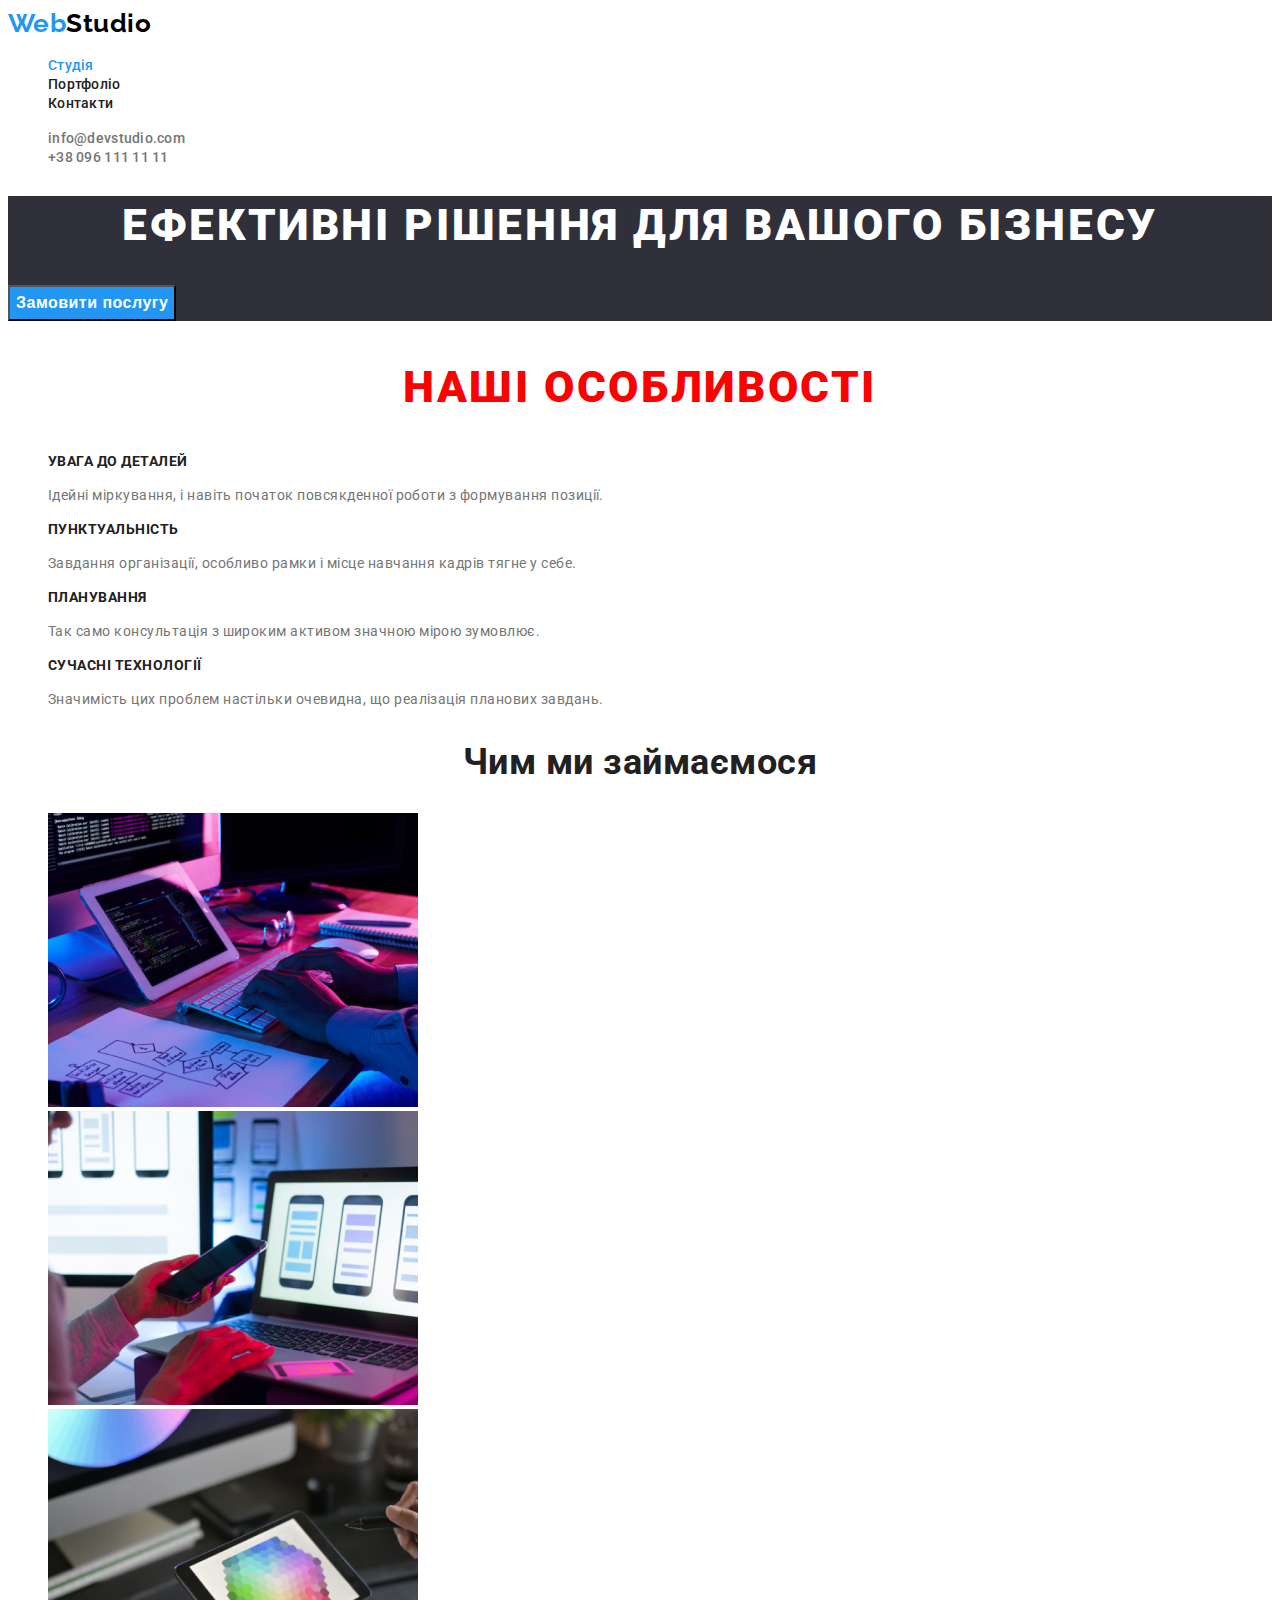
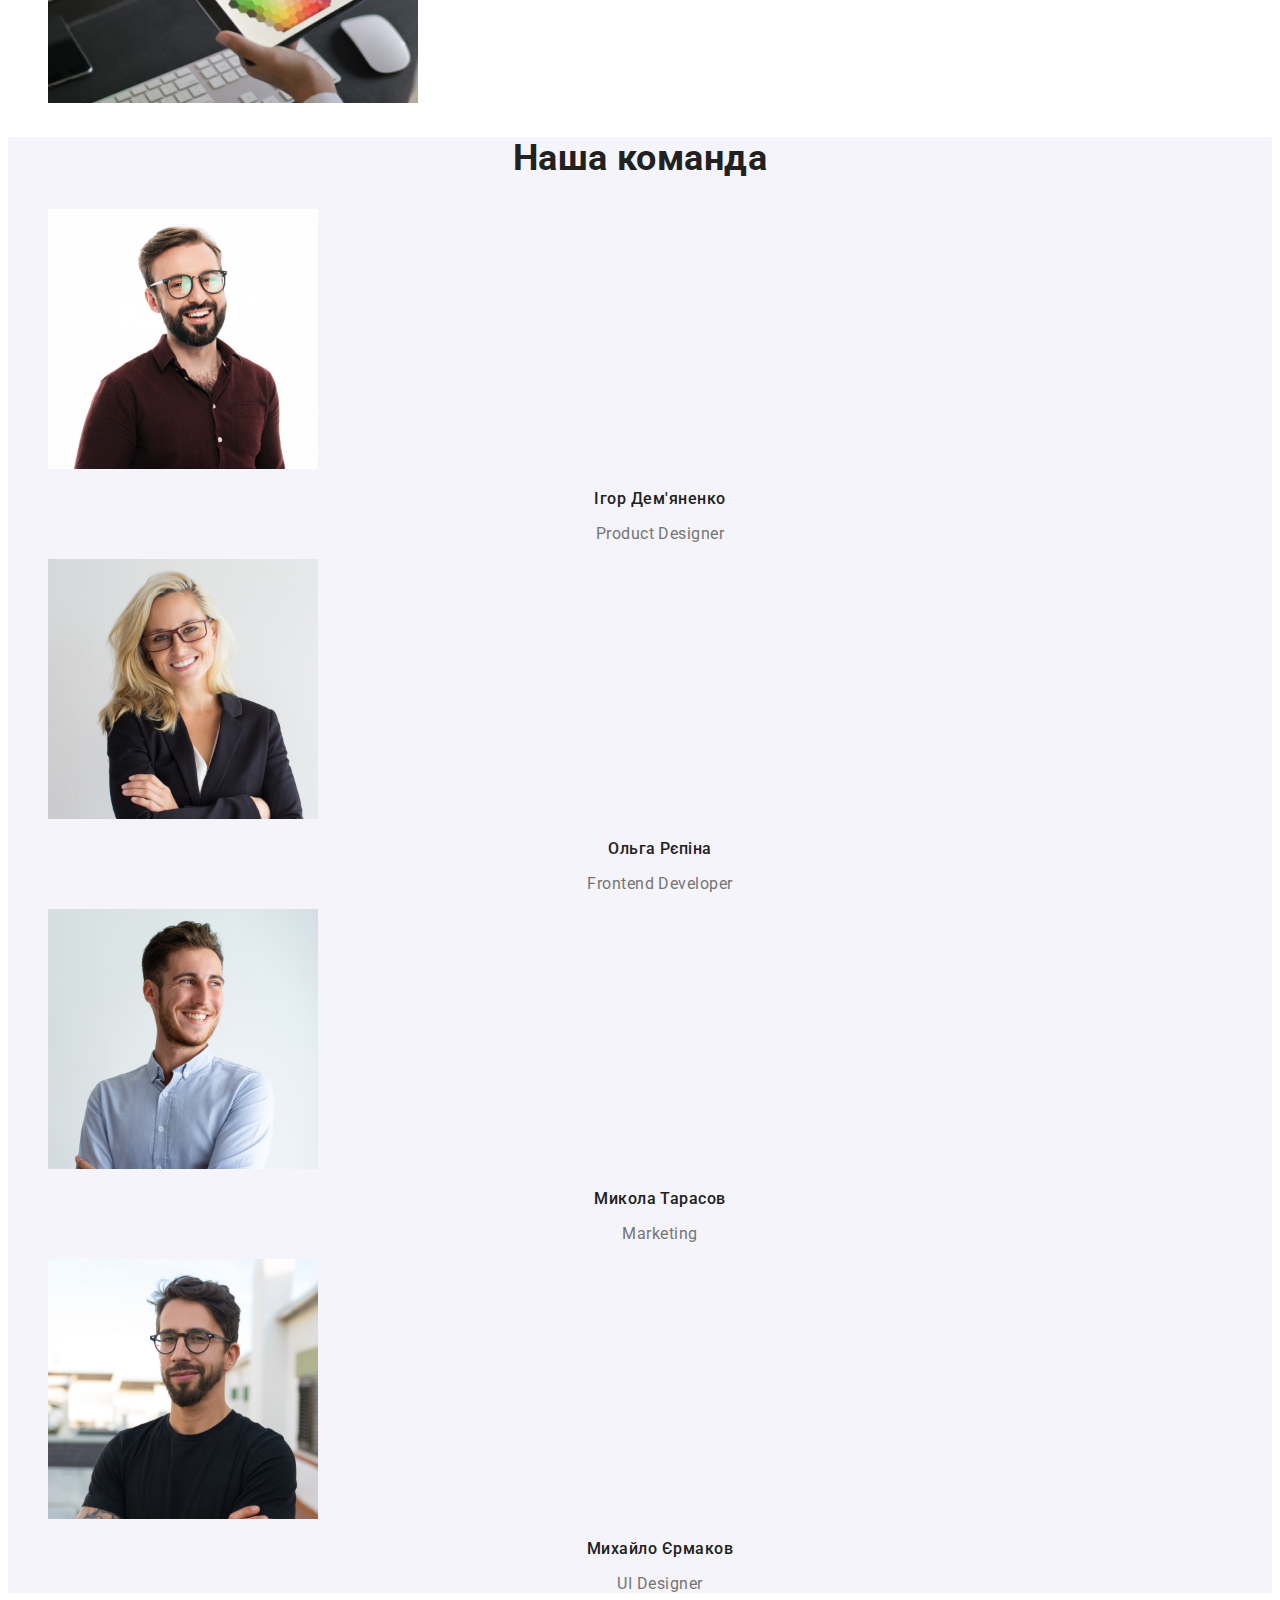
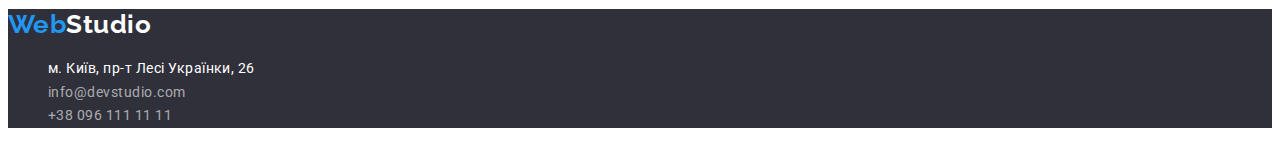
<file: index.html>
<!DOCTYPE html>
<html lang="ru">
<head>
    <meta charset="UTF-8">
    <meta http-equiv="X-UA-Compatible" content="IE=edge">
    <meta name="viewport" content="width=device-width, initial-scale=1.0">
    <link rel="preconnect" href="https://fonts.googleapis.com">
    <link rel="preconnect" href="https://fonts.gstatic.com" crossorigin>
    <link href="https://fonts.googleapis.com/css2?family=Raleway:wght@700&family=Roboto:wght@400;500;700;900&display=swap" rel="stylesheet">
    <link rel="stylesheet" href="./css/styles.css">
    <title>Студія</title>
</head>
<body>
    <!--HEADER-->
    <header>
        <nav>
            <a href="./index.html" lang="en" class="logo-header">Web<span>Studio</span></a>
            <ul class="site-nav list">
                <li><a href="./index.html" class="link current">Студія</a></li>
                <li><a href="./portfolio.html" class="link">Портфоліо</a></li>
                <li><a href="" class="link">Контакти</a></li>
            </ul>
        </nav>
        <ul class="contacts-nav list">
            <li><a href="mailto:info@devstudio.com" class="link">info@devstudio.com</a></li>
            <li><a href="tel:+380961111111" class="link">+38 096 111 11 11</a></li>
        </ul>
    </header>
    <!--MAIN-->
    <main class="main-page">
        <!-- секция 1 -->
        <section class="hero">
            <h1 class="hero-title">Ефективні рішення для вашого бізнесу</h1>
            <button type="button" class="buttons">Замовити послугу</button>
        </section>
        <!-- секция 2 -->
        <section class="section features">
            <h2 class="section-titles">Hаші особливості</h2>
            <ul class="list">
                <li>
                    <h3 class="section-title">УВАГА ДО ДЕТАЛЕЙ</h3>
                    <p>Ідейні міркування, і навіть початок повсякденної роботи з формування позиції.</p>
                </li>
                <li>
                    <h3 class="section-title">ПУНКТУАЛЬНІСТЬ</h3>
                    <p>Завдання організації, особливо рамки і місце навчання кадрів тягне у себе.</p>
                </li>
                <li>
                    <h3 class="section-title">ПЛАНУВАННЯ</h3>
                    <p>Так само консультація з широким активом значною мірою зумовлює.</p>
                </li>
                <li>
                    <h3 class="section-title">СУЧАСНІ ТЕХНОЛОГІЇ</h3>
                    <p>Значимість цих проблем настільки очевидна, що реалізація планових завдань.</p>
                </li>
            </ul>
        </section>
        <!-- секция 3 -->
        <section class="section">
            <h2 class="section-title">Чим ми займаємося</h2>
            <ul class="list">
                <li><a href=""><img src="./images/box1.jpg" alt="Розробляємо сайти під ПК" width="370"></a></li>
                <li><a href=""><img src="./images/box2.jpg" alt="Розробляємо сайти під телефони" width="370"></a></li>
                <li><a href=""><img src="./images/box3.jpg" alt="Розробляємо сайти під планшети" width="370"></a></li>
            </ul>
        </section>
        <!-- секция 4 -->
        <section class="section section-four">
            <h2 class="section-title">Наша команда</h2>
            <ul class="list">
                <li>
                    <img src="./images/team-member-1.jpg" alt="Фото Ігоря Дем'яненка" width="270">
                    <h3 class="section-title">Ігор Дем'яненко</h3>
                    <p lang="en">Product Designer</p>
                </li>
                <li>
                    <img src="./images/team-member-2.jpg" alt="Фото Ольги Рєпіної" width="270">
                    <h3 class="section-title">Ольга Рєпіна</h3>
                    <p lang="en">Frontend Developer</p>
                </li>
                <li>
                    <img src="./images/team-member-3.jpg" alt="Фото Миколи Тарасова" width="270">
                    <h3 class="section-title">Микола Тарасов</h3>
                    <p lang="en">Marketing</p>
                </li>
                <li>
                    <img src="./images/team-member-4.jpg" alt="Фото Михайла Єрмакова" width="270">
                    <h3 class="section-title">Михайло Єрмаков</h3>
                    <p lang="en">UI Designer</p>
                </li>
            </ul>
        </section>
    </main>
    <!--FOOTER-->
    <footer>
        <a href="./index.html" lang="en" class="logo-footer">Web<span>Studio</span></a>
        <address>
            <ul class="list">
                <li><a href="https://www.google.com.ua/maps/place/%D0%B1%D1%83%D0%BB.+%D0%9B%D0%B5%D1%81%D0%B8+%D0%A3%D0%BA%D1%80%D0%B0%D0%B8%D0%BD%D0%BA%D0%B8,+26,+%D0%9A%D0%B8%D0%B5%D0%B2,+02000/@50.4265841,30.5361971,17z/data=!3m1!4b1!4m5!3m4!1s0x40d4cf0e033ecbe9:0x57a4dffefec77da0!8m2!3d50.4265807!4d30.5383858"
                        target="_blank" rel="noopener noreferrer" class="map-link link">м. Київ, пр-т Лесі Українки, 26</a>
                </li>
                <li><a href="mailto:info@devstudio.com" class="contact-link link">info@devstudio.com</a></li>
                <li><a href="tel:+380961111111" class=" contact-link link">+38 096 111 11 11</a></li>
            </ul>
        </address>
    </footer>
</body>
</html>
</file>
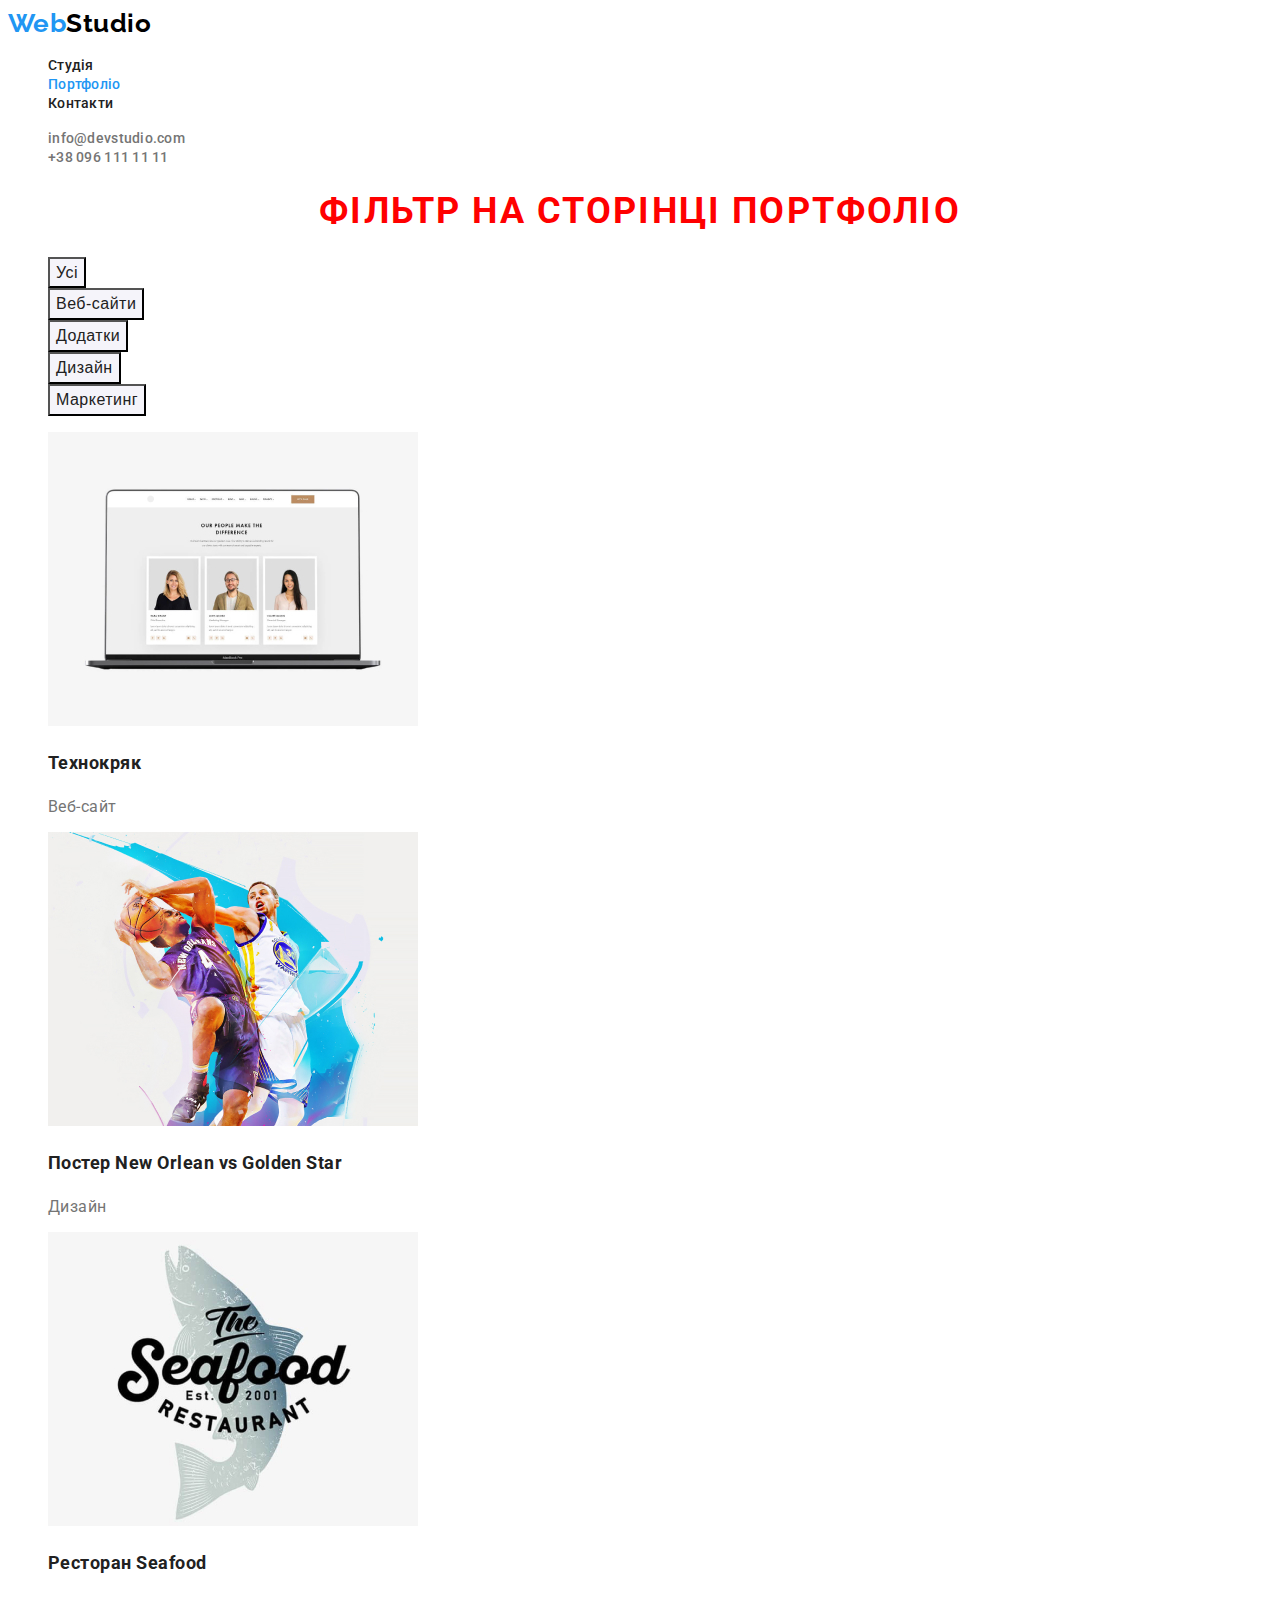
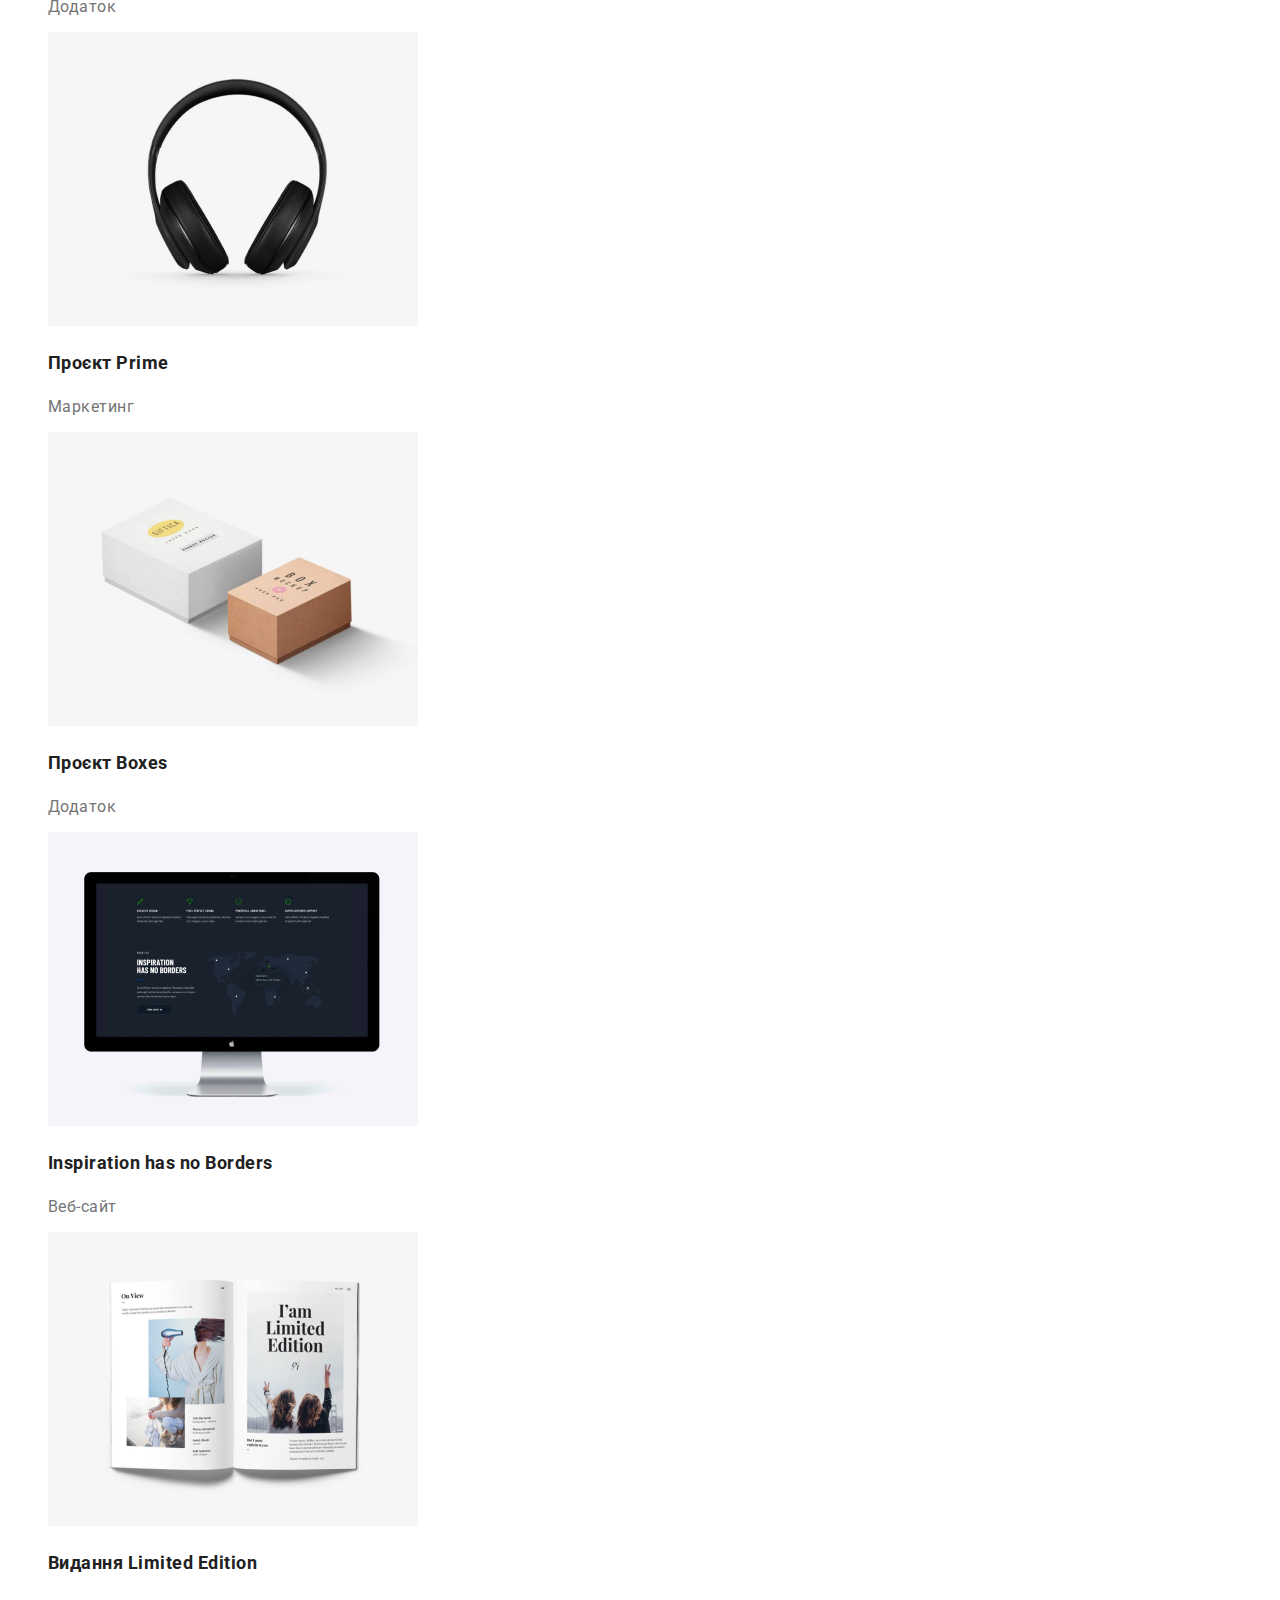
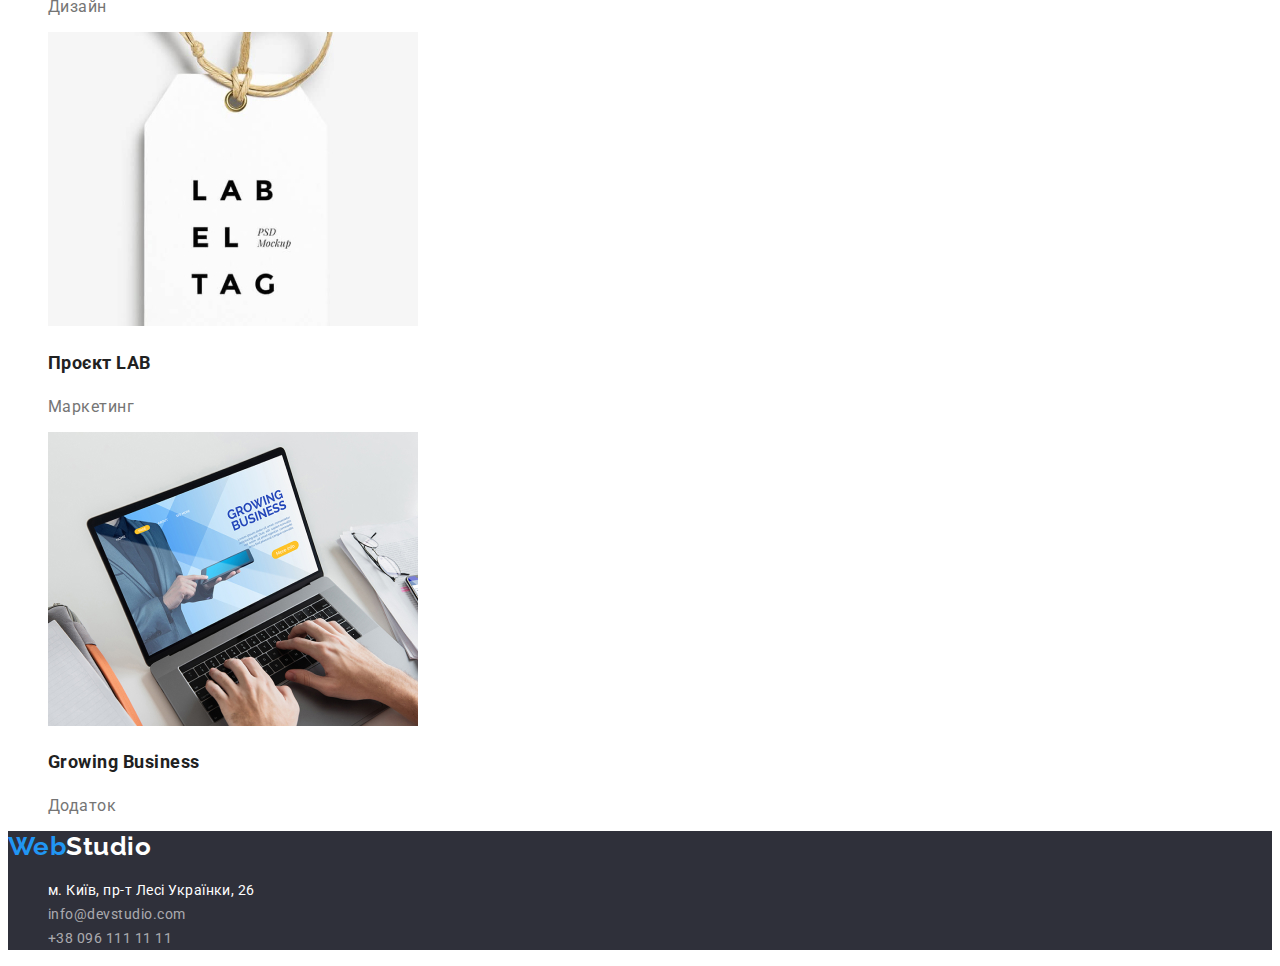
<file: portfolio.html>
<!DOCTYPE html>
<html lang="ru">
<head>
    <meta charset="UTF-8">
    <meta http-equiv="X-UA-Compatible" content="IE=edge">
    <meta name="viewport" content="width=device-width, initial-scale=1.0">
    <link rel="preconnect" href="https://fonts.googleapis.com">
    <link rel="preconnect" href="https://fonts.gstatic.com" crossorigin>
    <link href="https://fonts.googleapis.com/css2?family=Raleway:wght@700&family=Roboto:wght@400;500;700;900&display=swap"
        rel="stylesheet">
    <link rel="stylesheet" href="./css/styles.css">
    <title>Портфоліо</title>
</head>
<body>
    <!-- HEADER -->
    <header>
        <nav>
            <a href="./index.html" lang="en" class="logo-header">Web<span>Studio</span></a>
            <ul class="site-nav list">
                <li><a href="./index.html" class="link">Студія</a></li>
                <li><a href="./portfolio.html" class="link current">Портфоліо</a></li>
                <li><a href="" class="link">Контакти</a></li>
            </ul>
        </nav>
        <ul class="contacts-nav list">
            <li><a href="mailto:info@devstudio.com" class="link">info@devstudio.com</a></li>
            <li><a href="tel;+380961111111" class="link">+38 096 111 11 11</a></li>
        </ul>
    </header>
    <!-- PORTFOLIO -->
    <main class="main-portfolio">
        <section class="section">
            <h1 class="section-title">Фільтр на сторінці Портфоліо</h1>
            <ul class="list">
                <li>
                    <button type="button" class="portfolio-filter">Усі</button>
                </li>
                <li>
                    <button type="button" class="portfolio-filter">Веб-сайти</button>
                </li>
                <li>
                    <button type="button" class="portfolio-filter">Додатки</button>
                </li>
                <li>
                    <button type="button" class="portfolio-filter">Дизайн</button>
                </li>
                <li>
                    <button type="button" class="portfolio-filter">Маркетинг</button>
                </li>
            </ul>
            <!-- <h2 class="section-title">Портфоліо наочно</h2> -->
            <ul class="list">
                <li>
                    <img src="./images/portfolio-1.jpg" alt="Приклад один" width="370">
                    <h2 class="section-title">Технокряк</h2>
                    <p>Веб-сайт</p>
                </li>
                <li>
                    <img src="./images/portfolio-2.jpg" alt="Приклад два" width="370">
                    <h2 class="section-title">Постер New Orlean vs Golden Star</h2>
                    <p>Дизайн</p>
                </li>
                <li>
                    <img src="./images/portfolio-3.jpg" alt="Приклад три" width="370">
                    <h2 class="section-title">Ресторан Seafood</h2>
                    <p>Додаток</p>
                </li>
                <li>
                    <img src="./images/portfolio-4.jpg" alt="Приклад чотири" width="370">
                    <h2 class="section-title">Проєкт Prime</h2>
                    <p>Маркетинг</p>
                </li>
                <li>
                    <img src="./images/portfolio-5.jpg" alt="Приклад п'ять" width="370">
                    <h2 class="section-title">Проєкт Boxes</h2>
                    <p>Додаток</p>
                </li>
                <li>
                    <img src="./images/portfolio-6.jpg" alt="Приклад шість" width="370">
                    <h2 class="section-title">Inspiration has no Borders</h2>
                    <p>Веб-сайт</p>
                </li>
                <li>
                    <img src="./images/portfolio-7.jpg" alt="Приклад сім" width="370">
                    <h2 class="section-title">Видання Limited Edition</h2>
                    <p>Дизайн</p>
                </li>
                <li>
                    <img src="./images/portfolio-8.jpg" alt="Приклад вісім" width="370">
                    <h2 class="section-title">Проєкт LAB</h2>
                    <p>Маркетинг</p>
                </li>
                <li>
                    <img src="./images/portfolio-9.jpg" alt="Приклад дев'ять" width="370">
                    <h2 class="section-title">Growing Business</h2>
                    <p>Додаток</p>
                </li>
            </ul>
        </section>
    </main>
    <!-- FOOTER -->
    <footer>
        <a href="./index.html" lang="en" class="logo-footer">Web<span>Studio</span></a>
        <address>
            <ul class="list">
                <li><a href="https://www.google.com.ua/maps/place/%D0%B1%D1%83%D0%BB.+%D0%9B%D0%B5%D1%81%D0%B8+%D0%A3%D0%BA%D1%80%D0%B0%D0%B8%D0%BD%D0%BA%D0%B8,+26,+%D0%9A%D0%B8%D0%B5%D0%B2,+02000/@50.4265841,30.5361971,17z/data=!3m1!4b1!4m5!3m4!1s0x40d4cf0e033ecbe9:0x57a4dffefec77da0!8m2!3d50.4265807!4d30.5383858"
                        target="_blank" rel="noopener noreferrer" class="map-link link">м. Київ, пр-т Лесі Українки, 26</a>
                </li>
                <li><a href="mailto:info@devstudio.com" class="contact-link link">info@devstudio.com</a></li>
                <li><a href="tel:+380961111111" class=" contact-link link">+38 096 111 11 11</a></li>
            </ul>
        </address>
    </footer>

    
</body>
</html>
</file>
<file: css/styles.css>
:root {
    --title-text-color: #212121;
    --primary-text-color: #757575;
    --accent-text-color: #2196F3;
    --text-white-color: #ffffff;
    --botton-text-color: rgba(255, 255, 255, 0.6);
    --botton-portfolio-bgc-color: #F5F4FA;
    --bgc-page: #ffffff;
    --footer-bgc: #2F303A;
}

.list {
    list-style: none;
}

body {
    background-color: var(--bgc-page);
    font-family: roboto, sans-serif;
    color: var(--title-text-color);
    letter-spacing: 0.03em;
}


.link {
    text-decoration: none;
}

/* LOGO */
.logo-header,
.logo-footer {
    color: var(--accent-text-color);
    font-family: Raleway;
    font-weight: 700;
    font-size: 26px;
    line-height: 1.2;
    text-decoration: none;
}

.logo-header span {
    color: #000000;
}

.logo-footer span {
    color: #ffffff;
}

.logo-header span:hover,
.logo-footer span:hover {
    color: var(--accent-text-color);
}

/* HEADER */

.site-nav .link {
    color: var(--title-text-color);
}

 .contacts-nav .link {
    color: var(--primary-text-color);
 }

 .site-nav .link,
 .contacts-nav .link {
    letter-spacing: 0.02em;
 }

.site-nav .link:hover,
.contacts-nav .link:hover,
.site-nav .link:focus,
.contacts-nav .link:focus {
    color: var(--accent-text-color);
}

.site-nav .link.current {
    color: var(--accent-text-color);
}

header .link {
    font-weight: 500;
    font-size: 14px;
    line-height: 1.14;
    letter-spacing: 0.02;
}

/* HERO */

.main-page h2.section-titles, 
.main-portfolio h1.section-title {
    color: red;
    text-transform: uppercase;
    font-weight: 900;
    font-size: 44px;
    line-height: 1.36;
    text-align: center;
    letter-spacing: 0.06em;
}
.hero {
    background-color: var(--footer-bgc);
}

.hero-title {
    color: var(--text-white-color);
    text-transform: uppercase;
    font-weight: 900;
    font-size: 44px;
    line-height: 1.36;
    text-align: center;
    letter-spacing: 0.06em;
}

/* SECTION */

.section {
    color: var(--primary-text-color);
}

.section-title {
    color: var(--title-text-color);
}

.section.section-four {
    background-color: var(--botton-portfolio-bgc-color);
}

.features h3.section-title {
    font-weight: 700;
    font-size: 14px;
    line-height: 1.14;
}

.features p {
    font-weight: 400;
    font-size: 14px;
    line-height: 1.71;
}

section h2.section-title {
    font-weight: 700;
    font-size: 18px;
    line-height: 2;

}

.main-page .section h2.section-title {
    font-weight: 700;
    font-size: 36px;
    line-height: 1.17;
    text-align: center;
}

.main-portfolio h1.section-title {
    font-weight: 700;
    font-size: 36px;
    line-height: 1.17;
    text-align: center;
}

.section-four h3.section-title {
    font-weight: 500;
    font-size: 16px;
    line-height: 1.19;
    text-align: center;
}

.section-four p {
    font-weight: 400;
    font-size: 16px;
    line-height: 1.19;
    text-align: center;
}

/* FOOTER */

footer {
    background-color: var(--footer-bgc);
}

.map-link {
    color: var(--text-white-color);
    font-weight: 400;
    font-size: 14px;
    line-height: 1.71;
}

.contact-link {
    color: var(--botton-text-color);
    font-weight: 400;
    font-size: 14px;
    line-height: 1.71;
}

address {
    font-style: normal;
}
.map-link:focus,
.map-link:hover,
.contact-link:hover,
.contact-link:focus {
    color: var(--accent-text-color);
}

/* BUTTON */

.button {
    cursor: pointer;
}

.buttons {
    background-color: var(--accent-text-color);
    color: var(--text-white-color);
    font-weight: 700;
    font-size: 16px;
    line-height: 1.88;
    letter-spacing: 0.06em;
    letter-spacing: inherit;
}

.buttons:focus,
.buttons:hover {
    background-color: var(--botton-portfolio-bgc-color);
    color: var(--title-text-color);
}

.portfolio-filter {
    background-color: var(--botton-portfolio-bgc-color);
    color: var(--title-text-color);
    font-weight: 500;
    font-size: 16px;
    line-height: 1.62;
    letter-spacing: inherit;
}

.portfolio-filter:hover,
.portfolio-filter:focus {
    background-color: var(--accent-text-color);
    color: var(--text-white-color);
}
</file>
